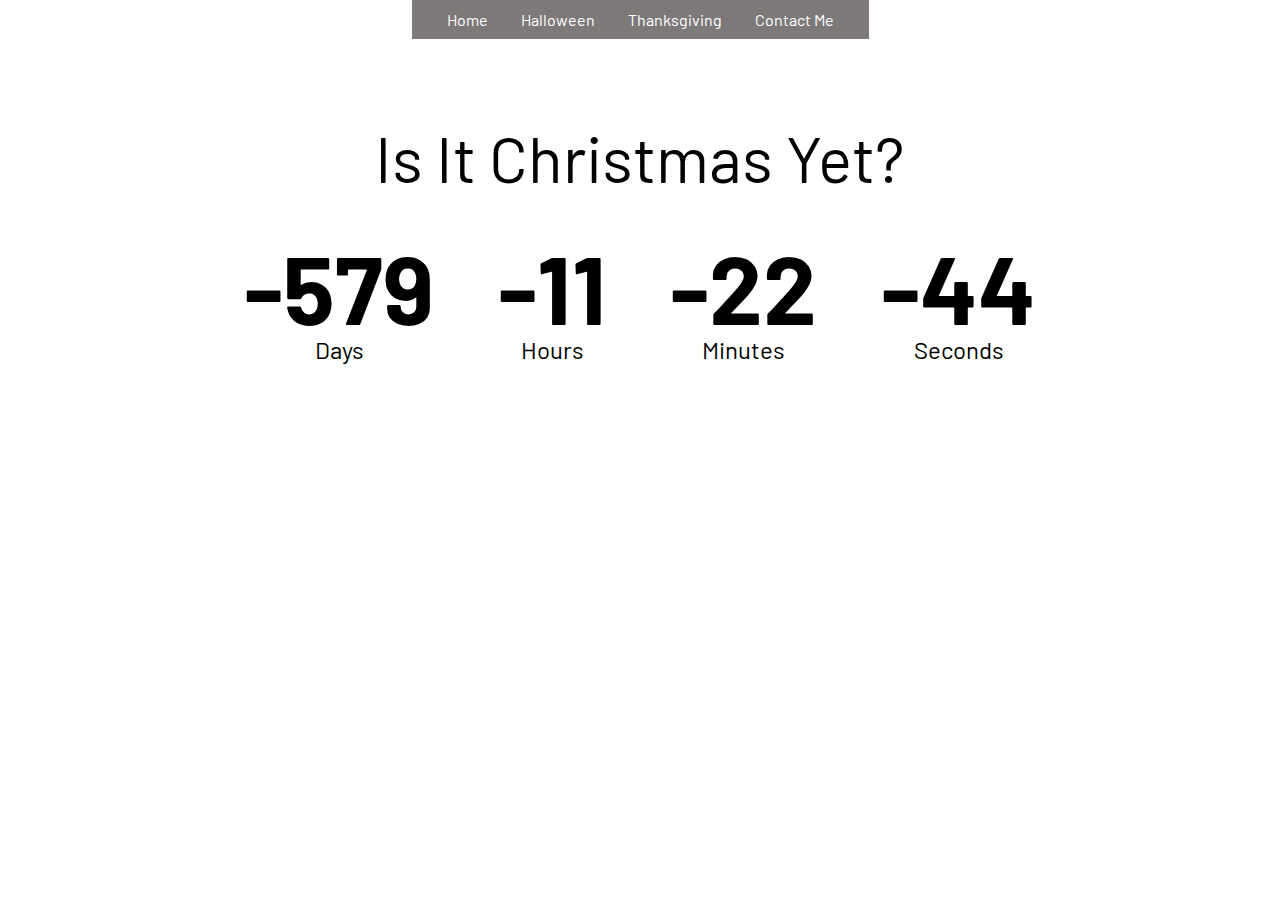
<file: christmas.html>
<!DOCTYPE html>
<html lang = "en">
<head>
    <meta charset = "UTF-8">
    <meta name = "viewport"
    content = "width = device 
    - width, initial - scale = 1.0">
    <title>Holiday Countdown Hub - Christmas</title>
    <link rel = "stylesheet" href = "design.css">
    <script src = "christmasScript.js" defer></script>
    <style>
        /* Basic styling for a header */
        header {
            background-color: #7D7979;
            color: white;
            padding: 10px 20px;
            text-align: center;
        }
        nav a {
            color: white;
            margin: 0 15px;
            text-decoration: none;
        }
        nav a:hover {
            text-decoration: underline;
        }
    </style>
</head>
<body class = "christmas">

<header> 
    <nav>
        <a href = "index.html">Home</a>
        <a href = "halloween.html">Halloween</a>
        <a href = "thanksgiving.html">Thanksgiving</a>
        <a href = "contactMe.html">Contact Me</a>
    </nav>
</header>

    <h1>Is It Christmas Yet?</h1>

    <div class = "timer-block">
        <div class = "time-element days-item">
            <p class = "big-text" id = "days">0</p>
            <span>Days</span>
    </div>
    <div class = "timer-block">
        <div class = "time-element hours-item">
            <p class = "big-text" id = "hours">0</p>
            <span>Hours</span>
    </div>
    <div class = "timer-block">
        <div class = "time-element minutes-item">
            <p class = "big-text" id = "minutes">0</p>
            <span>Minutes</span>
    </div>
    <div class = "timer-block">
        <div class = "time-element seconds-item">
            <p class = "big-text" id = "seconds">0</p>
            <span>Seconds</span>
    </div>
</body>
</html>
</file>
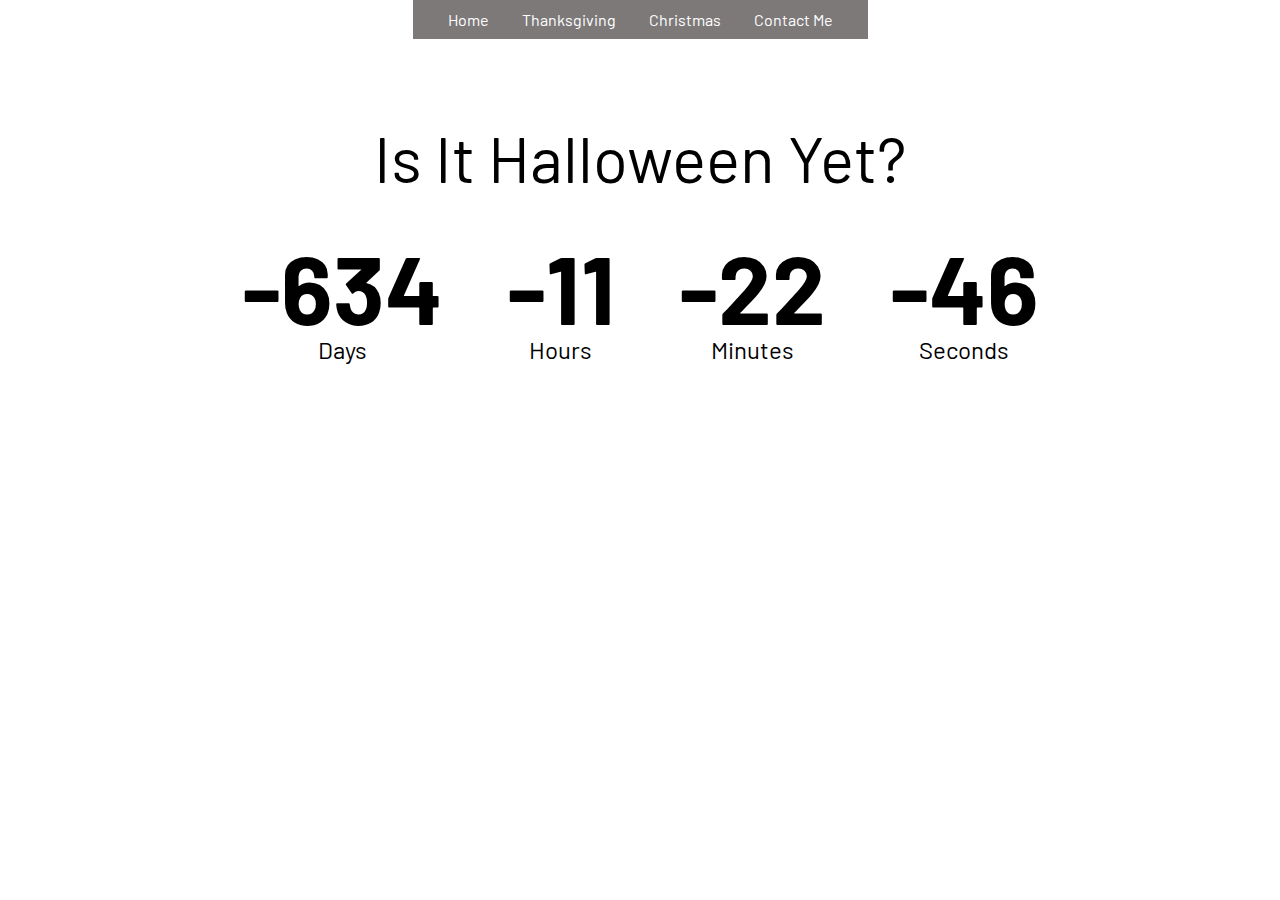
<file: halloween.html>
<!DOCTYPE html>
<html lang = "en">
<head>
    <meta charset = "UTF-8">
    <meta name = "viewport" content = "width = device - width, initial - scale = 1.0">
    <title>Holiday Countdown Hub - Halloween</title>
    <link rel = "stylesheet" href = "design.css">
    <script src = "halloweenScript.js" defer></script>
    <style>
        /* Basic styling for a header */
        header {
            background-color: #7D7979;
            color: white;
            padding: 10px 20px;
            text-align: center;
        }
        nav a {
            color: white;
            margin: 0 15px;
            text-decoration: none;
        }
        nav a:hover {
            text-decoration: underline;
        }
    </style>
</head>

<body class = "halloween">
<header> 
    <nav>
        <a href = "index.html">Home</a>
        <a href = "thanksgiving.html">Thanksgiving</a>
        <a href = "christmas.html">Christmas</a>
        <a href = "contactMe.html">Contact Me</a>
    </nav>
</header>

<h1>Is It Halloween Yet?</h1>

<div class = "timer-block">
    <div class = "time-element days-item">
        <p class = "big-text" id = "daysHalloween">0</p>
        <span>Days</span>
</div>
<div class = "timer-block">
    <div class = "time-element hours-item">
        <p class = "big-text" id = "hoursHalloween">0</p>
        <span>Hours</span>
</div>
<div class = "timer-block">
    <div class = "time-element minutes-item">
        <p class = "big-text" id = "minutesHalloween">0</p>
        <span>Minutes</span>
</div>
<div class = "timer-block">
    <div class = "time-element seconds-item">
        <p class = "big-text" id = "secondsHalloween">0</p>
        <span>Seconds</span>
</div>



</body>

</html>
</file>
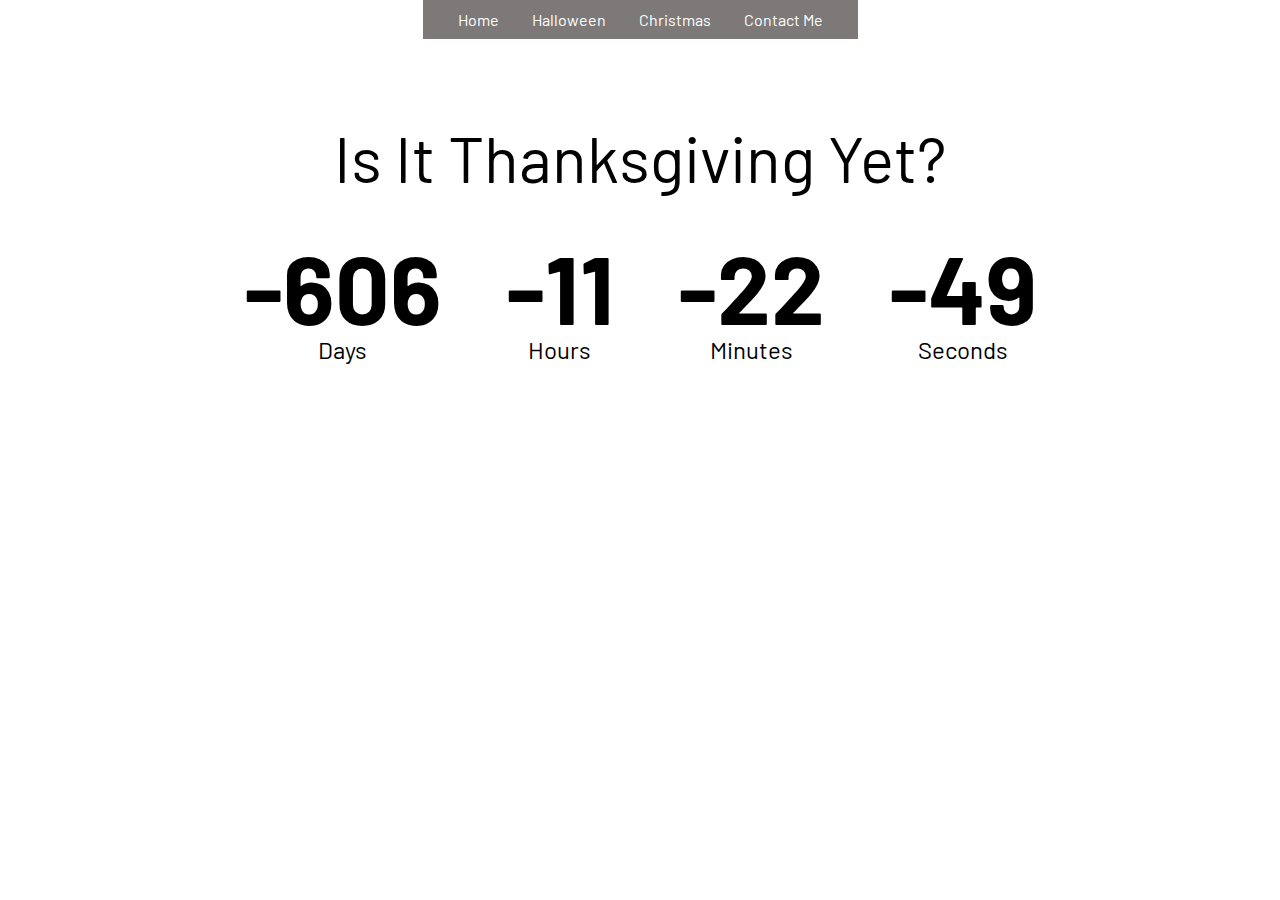
<file: thanksgiving.html>
<!DOCTYPE html>
<html lang = "en">
<head>
    <meta charset = "UTF-8">
    <meta name = "viewport" content = "width = device - width, initial - scale = 1.0">
    <title>Holiday Countdown Hub - Thanksgiving</title>
    <link rel = "stylesheet" href = "design.css">
    <script src = "thanksgivingScript.js" defer></script>
    <style>
        /* Basic styling for a header */
        header {
            background-color: #7D7979;
            color: white;
            padding: 10px 20px;
            text-align: center;
        }
        nav a {
            color: white;
            margin: 0 15px;
            text-decoration: none;
        }
        nav a:hover {
            text-decoration: underline;
        }
    </style>
</head>

<body class = "thanksgiving">
<header> 
    <nav>
        <a href = "index.html">Home</a>
        <a href = "halloween.html">Halloween</a>
        <a href = "christmas.html">Christmas</a>
        <a href = "contactMe.html">Contact Me</a>
    </nav>
</header>

<h1>Is It Thanksgiving Yet?</h1>

<div class = "timer-block">
    <div class = "time-element days-item">
        <p class = "big-text" id = "daysThanksgiving">0</p>
        <span>Days</span>
</div>
<div class = "timer-block">
    <div class = "time-element hours-item">
        <p class = "big-text" id = "hoursThanksgiving">0</p>
        <span>Hours</span>
</div>
<div class = "timer-block">
    <div class = "time-element minutes-item">
        <p class = "big-text" id = "minutesThanksgiving">0</p>
        <span>Minutes</span>
</div>
<div class = "timer-block">
    <div class = "time-element seconds-item">
        <p class = "big-text" id = "secondsThanksgiving">0</p>
        <span>Seconds</span>
</div>




</body>

</html>
</file>
<file: design.css>
@import url('https://fonts.googleapis.com/css2?family=Barlow:ital,wght@0,100;0,400;0,700;1,100&display=swap');

	*{ 
		box-sizing: border-box;
	}

body.home 
	{
		background-color: #3b7ab1;
		background-size: cover;
		background-position: center center;
		display: flex;
		flex-direction: column;
		align-items: center;
		min-height: 100vh;
		font-family: 'Barlow', sans-serif;
		margin: 0;
	}

body.halloween 
	{
		background-image: url(https://images.unsplash.com/photo-1474591424615-7fe467c7fac9?q=80&w=1548&auto=format&fit=crop&ixlib=rb-4.0.3&ixid=M3wxMjA3fDB8MHxwaG90by1wYWdlfHx8fGVufDB8fHx8fA%3D%3D);
		background-size: cover;
		background-position: center center;
		display: flex;
		flex-direction: column;
		align-items: center;
		min-height: 100vh;
		font-family: 'Barlow', sans-serif;
		margin: 0;
	}


body.thanksgiving 
	{
		background-image: url(https://images.unsplash.com/photo-1509460691319-135d8cfa14f9?q=80&w=1476&auto=format&fit=crop&ixlib=rb-4.0.3&ixid=M3wxMjA3fDB8MHxwaG90by1wYWdlfHx8fGVufDB8fHx8fA%3D%3D);
		background-size: cover;
		background-position: center center;
		display: flex;
		flex-direction: column;
		align-items: center;
		min-height: 100vh;
		font-family: 'Barlow', sans-serif;
		margin: 0;
	}	

body.christmas 
	{
		background-image: url(https://images.unsplash.com/photo-1638736276913-6758b82d38be?ixlib=rb-1.2.1&ixid=MnwxMjA3fDB8MHxwaG90by1wYWdlfHx8fGVufDB8fHx8&auto=format&fit=crop&w=1740&q=80);
		background-size: cover;
		background-position: center center;
		display: flex;
		flex-direction: column;
		align-items: center;
		min-height: 100vh;
		font-family: 'Barlow', sans-serif;
		margin: 0;
	}


body.contact 
	{
		background-color: #3b7ab1;
		background-size: cover;
		background-position: center center;
		display: flex;
		flex-direction: column;
		align-items: center;
		min-height: 100vh;
		font-family: 'Barlow', sans-serif;
		margin: 0;
	}	


h1
	{
		font-weight: normal; 
		font-size: 4rem;
	 	margin-top: 5rem;
	}

.timer-block	
	{
		display: flex;
	}

.big-text	
	{
		font-weight: bold;
		font-size: 6rem;
		line-height: 1;
		margin: 0 2rem;
	}

.time-element	
	{
		text-align: center;
		align-items: center;
	}

.time-element span 	
	{
		font-size: 1.5rem;
	}
</file>
